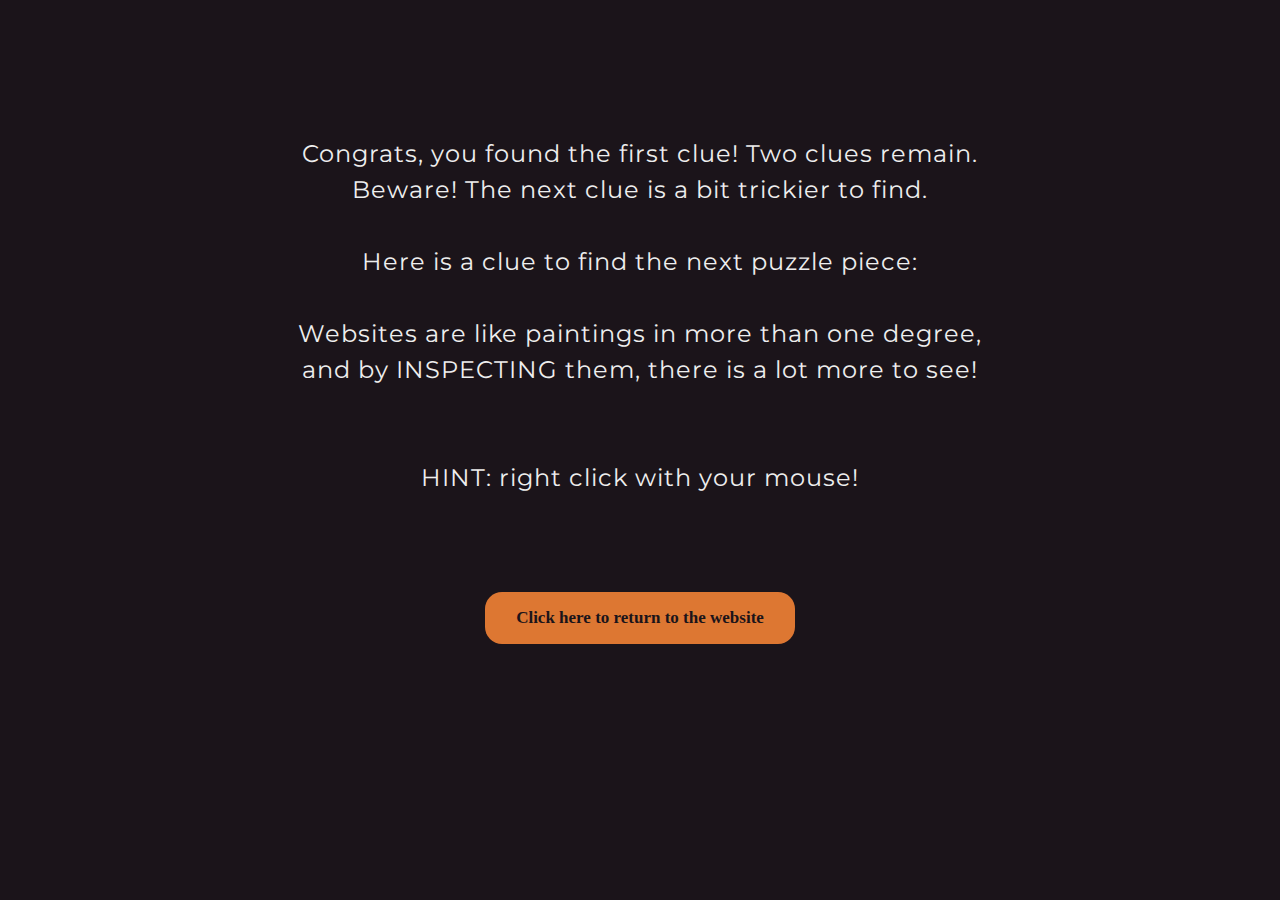
<file: puzzle.html>
<!DOCTYPE html>
<html lang="en">
    <head>
        <meta charset="UTF-8">
        <title>Super Dooper Secret</title>
        <link rel="stylesheet" type="text/css" href="puzzle.css">
    </head>
    <body>
        <div class="puzzleClueOne">
            Congrats, you found the first clue! Two clues remain.

            <br>

            Beware! The next clue is a bit trickier to find.

            <br><br>

            Here is a clue to find the next puzzle piece:

            <br><br>
            
            Websites are like paintings in more than one degree,
            <br>
            and by INSPECTING them, there is a lot more to see!

            <br>
            <br>
            <br>

            HINT: right click with your mouse!

        </div>

        <div class="center">

            <a class="backButton" href="contact.html">

                Click here to return to the website
                
            </a>

        </div>

    </body>
</html>

<!-- 
    
*************************************************
    
    Nice job on INSPECTING this website! :)

You have earned another clue to this puzzle hunt,
fair and square. Here it is:

This is the final clue, after which the mystery
of this puzzle hunt awaits you.

**************************************************

-->
</file>
<file: puzzle.css>
@import url('https://fonts.googleapis.com/css?family=Montserrat');

body {
    background: #1b141a;
    font-family: 'Montserrat', sans-serif;
    color: #eee;
}

.puzzleClueOne {
    text-align: center;
    padding-top: 8rem;
    padding-bottom: 6rem;
    padding-right: 10rem;
    padding-left: 10rem;
    letter-spacing: 1px;
    line-height: 150%;
    font-size: 24px;
}

.backButton {
	background-color:#dd7732;
	border-radius:17px;
	display:inline-block;
	cursor:pointer;
	color:#1b141a;
	font-family:Georgia;
	font-size:17px;
	font-weight:bold;
	padding:16px 31px;
    text-decoration:none;
    margin: 0 auto;
}

.center {
    text-align: center;
}
</file>
